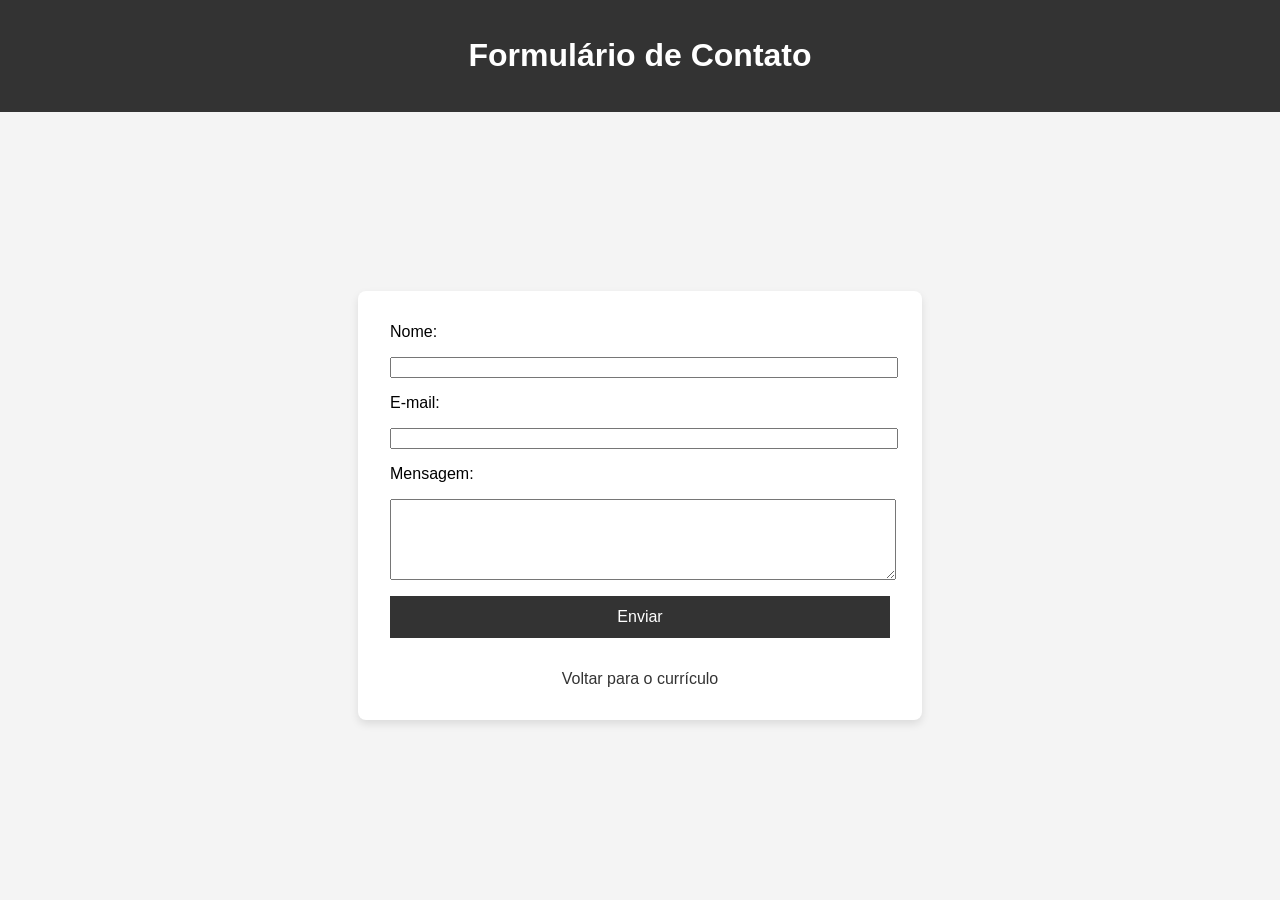
<file: contato.html>
<!DOCTYPE html>
<html lang="en">
<head>
    <meta charset="UTF-8">
    <meta name="viewport" content="width=device-width, initial-scale=1.0">
    <title>Contato</title>
    <link rel="stylesheet" href="style.css">
   
</head>

<body>
    <header>
        <h1>Formulário de Contato</h1>
    </header>

    <main>
        <section class="form-box">
            <form action="#" method="post">
                <label for="nome">Nome:</label>
                <input type="text" id="nome" name="nome" required>

                <label for="email">E-mail:</label>
                <input type="email" id="email" name="email" required>

                <label for="mensagem">Mensagem:</label>
                <textarea id="mensagem" name="mensagem" rows="5" required></textarea>

                <button type="submit">Enviar</button>
            </form>
            <a href="index.html" class="back-link">Voltar para o currículo</a>
        </section>
    </main>
</body>
</html>
</file>
<file: style.css>
body {
    font-family: Arial, sans-serif;
    background-color: #f4f4f4;
    margin: 0;
    padding: 0;
    display: flex; /* Define o corpo como um container flexbox */
    flex-direction: column; /* Organiza os itens (header, main, etc.) em uma coluna */
    min-height: 100vh; /* Garante que o corpo ocupe 100% da altura da viewport */
    align-items: center; /* Centraliza os itens horizontalmente */
}

header {
    background-color: #333;
    color: white;
    padding: 1rem;
    width: 100%;
    text-align: center;
}

main {
    flex-grow: 1; /* Permite que o conteúdo principal ocupe o espaço restante */
    display: flex;
    justify-content: center; /* Centraliza o conteúdo principal horizontalmente */
    align-items: center; /* Centraliza o conteúdo principal verticalmente */
    width: 100%;
    padding: 20px;
}

/* --- Estilos para a página de currículo (index.html) --- */

.info-box {
    background-color: white;
    padding: 2rem;
    border-radius: 8px;
    box-shadow: 0 4px 8px rgba(0, 0, 0, 0.1);
    max-width: 800px;
    width: 100%;
    display: flex;
    flex-direction: column;
    align-items: center; /* Centraliza o conteúdo da info-box */
    text-align: center;
    margin: 20px;
}

.foto-box img {
    border-radius: 50%; /* Torna a imagem circular */
    border: 4px solid #333;
    width: 150px;
    height: 150px;
    object-fit: cover;
    margin-bottom: 20px;
}

/* --- Estilos para a página de contato (contato.html) --- */

.form-box {
    background-color: white;
    padding: 2rem;
    border-radius: 8px;
    box-shadow: 0 4px 8px rgba(0, 0, 0, 0.1);
    max-width: 500px;
    width: 100%;
    display: flex;
    flex-direction: column;
    align-items: center;
    margin: 20px;
}

.form-box form {
    display: flex;
    flex-direction: column;
    width: 100%;
}

.form-box label,
.form-box input,
.form-box textarea,
.form-box button {
    width: 100%;
    margin-bottom: 1rem;
}

.form-box button {
    background-color: #333;
    color: white;
    border: none;
    padding: 0.75rem;
    cursor: pointer;
    font-size: 1rem;
}

.form-box .back-link {
    margin-top: 1rem;
    text-align: center;
    color: #333;
    text-decoration: none;
}
</file>
